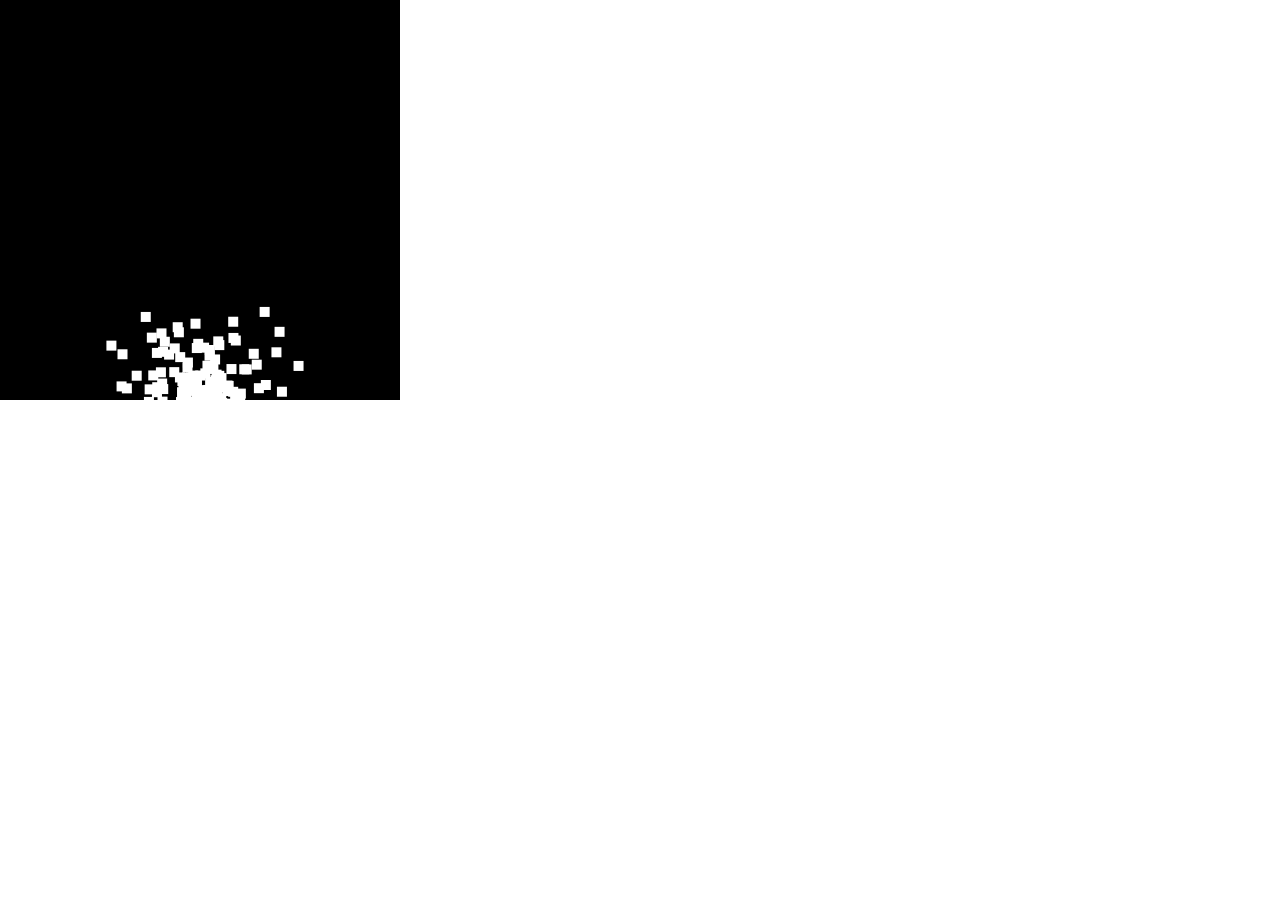
<file: 2017-work/Oblig06/index.html>
<!DOCTYPE html>
<html lang="en">
<head>
  <meta charset="UTF-8">
  <meta name="viewport" content="width=device-width, initial-scale=1.0">
  <meta http-equiv="X-UA-Compatible" content="ie=edge">
  <title>Document</title>
  <style>
    body, html {
      margin: 0;
      padding: 0;
    }
  </style>
</head>
<body>


  <script>
    'use strict';

    let canvas = document.createElement("canvas");
    let c = canvas.getContext("2d");
    let particles = {};
    let particleIndex = 0;
    let particleNum = 10;

    window.onload = function() {

      canvas.width = 400;
      canvas.height = 400;

      document.body.appendChild(canvas);

      c.fillStyle = 'black';
      c.fillRect(0,0,canvas.width,canvas.height);

      function Particle() {
        this.x = canvas.width / 2;
        this.y = canvas.height - 10;
        this.vx = Math.random() * 10 - 5;
        this.vy = Math.random() * 10 - 5;
        this.gravity = .1;

        particleIndex++;
        particles[particleIndex] = this;
        this.id = particleIndex;
        this.life = 0;
        this.maxlife = 100;
      }

      Particle.prototype.draw = function() {
        this.x += this.vx;
        this.y += this.vy;
        this.vy += this.gravity;
      //  this.vx -= 0.1;  // Wind, positive values = from right, negative = from left
        this.life++;
        if(this.life >= this.maxlife) {
          delete particles[this.id];
        }

        c.fillStyle = 'white';
        c.fillRect(this.x, this.y, 10, 10);
      }

      setInterval(function() {
        c.fillStyle = 'black';
        c.fillRect(0,0,canvas.width,canvas.height);

        for(let i = 0; i < particleNum; i++) {
          new Particle();
        }

        for(var i in particles) {
          particles[i].draw();
        }
      }, 30)

    }









  </script>

</body>
</html>
</file>
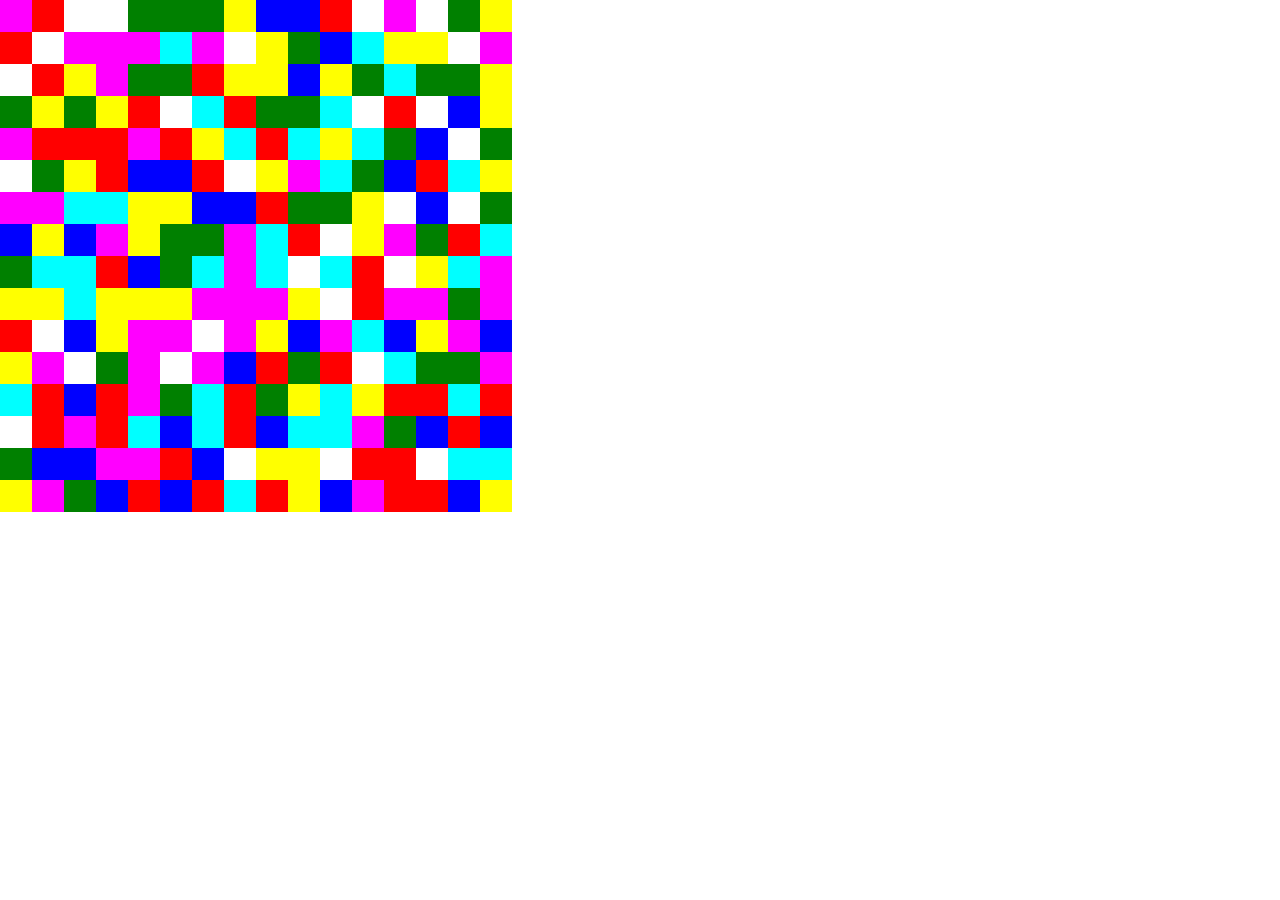
<file: 2017-work/Oblig02/JS/index.html>
<!DOCTYPE html>
<html lang="en">
<head>
  <meta charset="UTF-8">
  <meta name="viewport" content="width=device-width, initial-scale=1.0">
  <meta http-equiv="X-UA-Compatible" content="ie=edge">
  <title>Home</title>
  <style>
    html, body {
      margin: 0;
      padding: 0;
    }
    .container {
      width: 512px;
      height: 512px;
    }
    .block {
      float: left;
    }

  </style>
</head>
<body>

  <div class="container"></div>


  <script>
  'use strict';

  const windowX = 512;
  const windowY = 512;
  const dotRad = 16.0;
  const numDots = 512/32;

  let colours = ['red', 'white', 'blue', 'green', 'cyan', 'magenta', 'yellow', 'black'];
  let container = document.querySelector(".container");
  let body = document.body;

  let highlight;
  function onClick(event) {
    const div = event.target;

    if(highlight) {
      let color;
      color = highlight.style.backgroundColor;
      highlight.style.backgroundColor = div.style.backgroundColor;
      div.style.backgroundColor = color;
      highlight = false;
    }else {
      highlight = div;
    }
  }
  function drawDots() {
    for(let i = 0; i < numDots; ++i) {
      let row = document.createElement('div');
      row.className = 'row';
      for(let j = 0; j < numDots; ++j) {
        let div = document.createElement('div', i);
        div.className = 'block';
        div.style.backgroundColor = colours[Math.floor(Math.random() * 7)];;
        div.style.height = 32 + 'px';
        div.style.width = 32 + 'px';
        div.addEventListener('click', onClick);
        row.appendChild(div);
      }
      container.appendChild(row);
    }
  }

  function findPattern() {
    let blocks = Array.prototype.slice.call(document.querySelectorAll('.block'));
    let pattern = {
      'red': [],
      'white': [],
      'blue': [],
      'green': [],
      'cyan': [],
      'magenta': [],
      'yellow': [],
      'black': [],
    };
    let regexPattern = [];
    blocks.map((block) => {
      for(let o in pattern) {
        if(o == block.style.backgroundColor) {
          pattern[o].push(1);
        }else {
          pattern[o].push(0);
        }
      }
    });
    console.log(pattern);
  }

  drawDots();
  findPattern();




  </script>
</body>

</html>
</file>
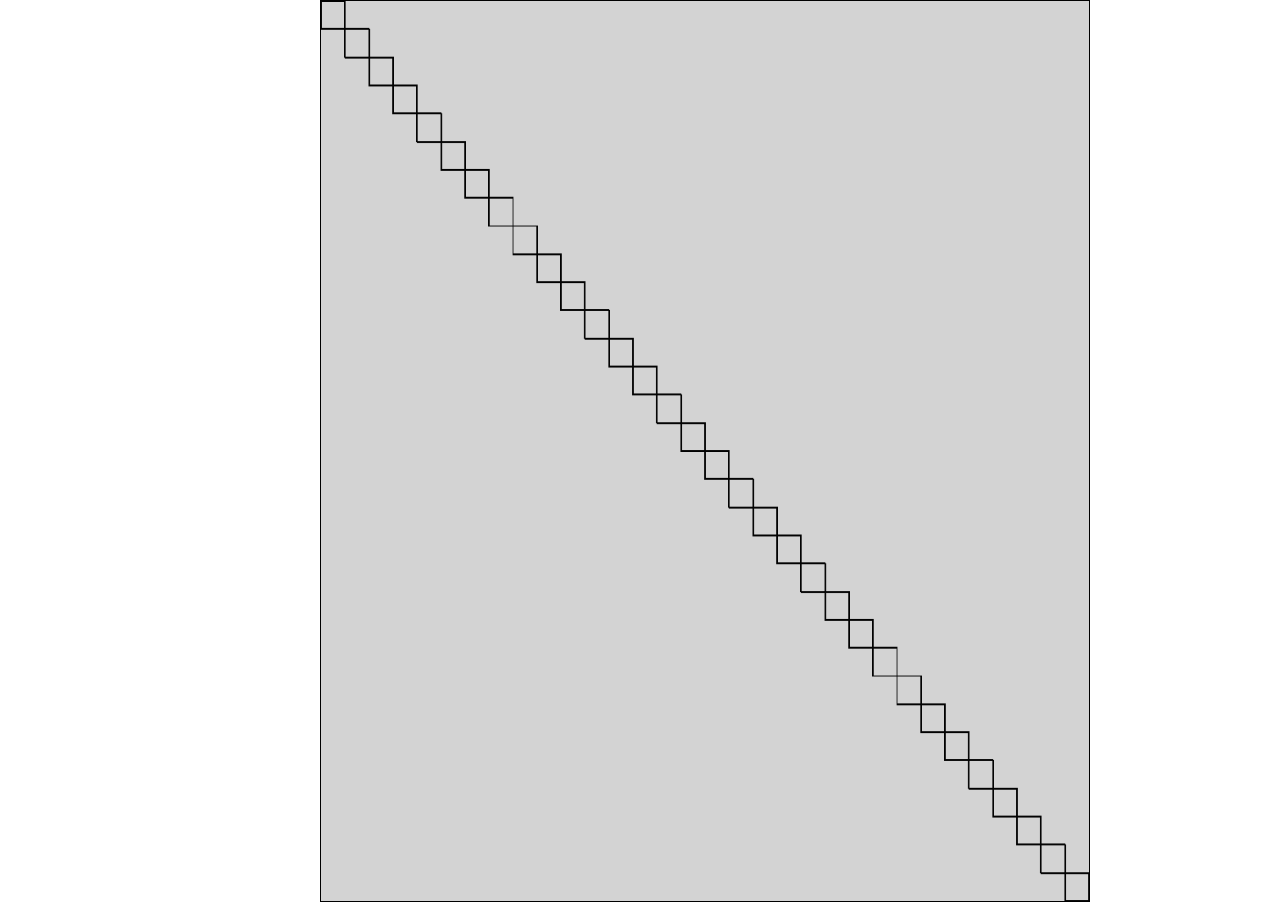
<file: 2017-work/oblig05/canvas/index.html>
<!DOCTYPE html>
<html lang="en">
<head>
  <meta charset="UTF-8">
  <meta name="viewport" content="width=device-width, initial-scale=1.0">
  <link rel="stylesheet" href="./style.css">
  <title>A star algorythm</title>
</head>
<body>
  <canvas id="canvas" background="grey"></canvas>

  <script src="./index.js"></script>
</body>
</html>
</file>
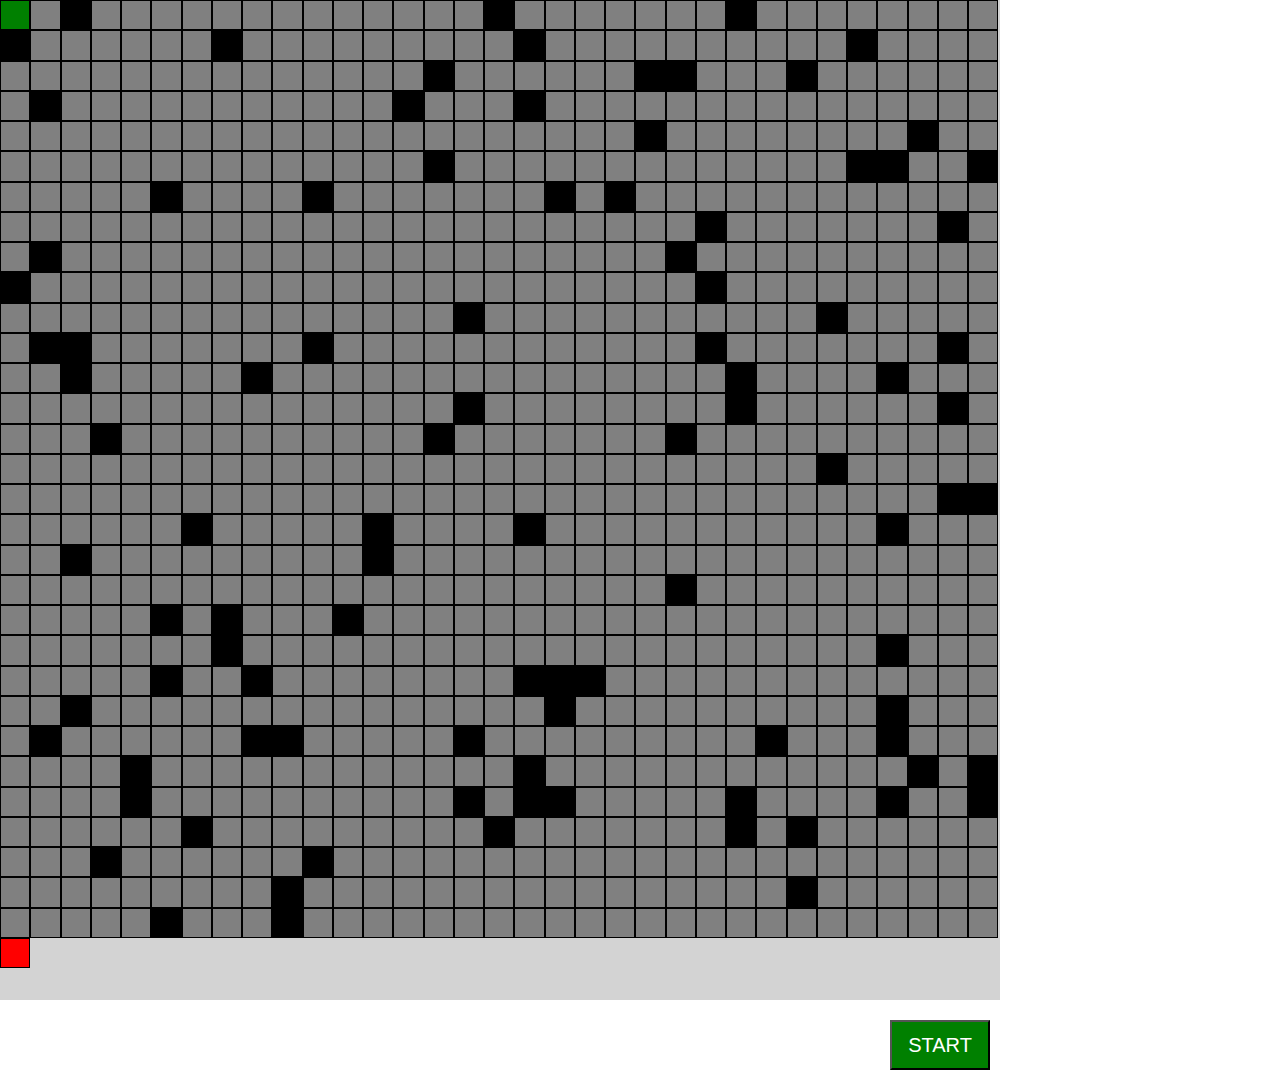
<file: 2017-work/oblig05/divs/index.html>
<!DOCTYPE html>
<html lang="en">
<head>
  <meta charset="UTF-8">
  <meta name="viewport" content="width=device-width, initial-scale=1.0">
  <title>A star algorythm</title>
  <link rel="stylesheet" href="./style.css">
</head>
<body>


  <div class="container"></div>

  <script src="./index.js"></script>
</body>
</html>
</file>
<file: 2017-work/oblig05/canvas/style.css>
html, body {
  padding: 0;
  margin: 0;
  height: 100%;
}

#canvas {
  border: 1px solid black;
  background-color: lightgrey;
  height: 100%;
  width: 60%;
  margin-left: 25%;
}
</file>
<file: 2017-work/oblig05/divs/style.css>
html, body {
  margin: 0;
  padding: 0;
}

.container {
  background: lightgrey;
}

.gridSquare {
  float: left;
  border: 1px solid black;
}

.btn {
  margin-top: 20px;
  width: 100px;
  height: 50px;
  color: white;
  font-size: 20px;
  background-color: green;
  margin-left: 890px;
}
</file>
